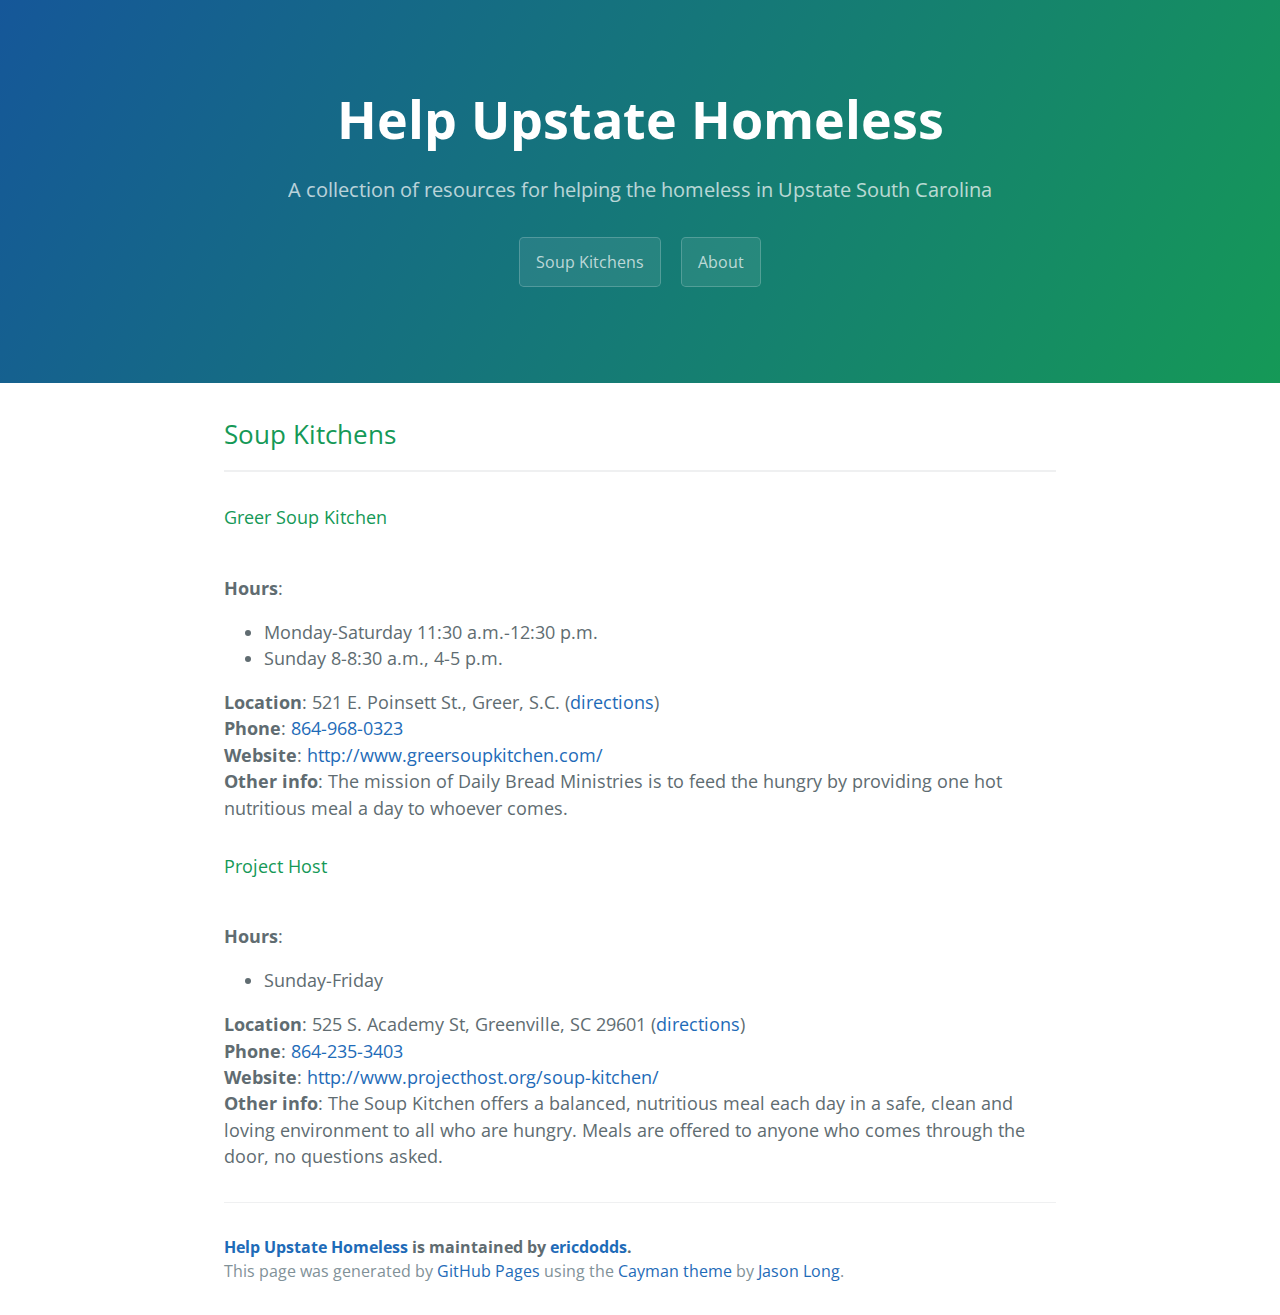
<file: index.html>
<!DOCTYPE html>
<html lang="en-us">
  <head>
    <meta charset="UTF-8">
    <title>Help Upstate Homeless by ericdodds</title>
    <meta name="viewport" content="width=device-width, initial-scale=1">
    <link rel="stylesheet" type="text/css" href="stylesheets/normalize.css" media="screen">
    <link href='http://fonts.googleapis.com/css?family=Open+Sans:400,700' rel='stylesheet' type='text/css'>
    <link rel="stylesheet" type="text/css" href="stylesheets/stylesheet.css" media="screen">
    <link rel="stylesheet" type="text/css" href="stylesheets/github-light.css" media="screen">
  </head>
  <body>
    <section class="page-header">
      <h1 class="project-name">Help Upstate Homeless</h1>
      <h2 class="project-tagline">A collection of resources for helping the homeless in Upstate South Carolina</h2>
      <a href="#soup-kitchens" class="btn">Soup Kitchens</a>
      <a href="about.html" class="btn">About</a>
    </section>

    <section class="main-content">
      <h2>
<a id="soup-kitchens" class="anchor" name="soup-kitchens" aria-hidden="true"><span class="octicon octicon-link"></span></a>Soup Kitchens</h2>

<hr>

<h4>Greer Soup Kitchen</h4>
<p>
  <br><strong>Hours</strong>:
    <ul>
      <li>Monday-Saturday 11:30 a.m.-12:30 p.m.</li>
      <li>Sunday 8-8:30 a.m., 4-5 p.m.</li>
    </ul>
  <strong>Location</strong>: 521 E. Poinsett St., Greer, S.C. (<a href="https://www.google.com/maps/place/521+E+Poinsett+St,+Greer,+SC+29651/@34.935751,-82.218413,17z/data=!3m1!4b1!4m2!3m1!1s0x88582a9c5a2c6fbb:0xa9a6f7f6c3aa1c2c">directions</a>)
  <br><strong>Phone</strong>: <a href="tel:864-968-0323">864-968-0323</a>
  <br><strong>Website</strong>: <a href="http://www.greersoupkitchen.com/">http://www.greersoupkitchen.com/</a>
  <br><strong>Other info</strong>: The mission of Daily Bread Ministries is to feed the hungry by providing one hot nutritious meal a day to whoever comes.
</p>

<h4>Project Host</h4>
<p>
  <br><strong>Hours</strong>:
    <ul>
      <li>Sunday-Friday</li>
    </ul>
  <strong>Location</strong>: 525 S. Academy St, Greenville, SC 29601 (<a href="https://www.google.com/maps/place/525+S+Academy+St,+Greenville,+SC+29601/@34.845908,-82.412421,17z/data=!3m1!4b1!4m2!3m1!1s0x8858304ad2258403:0xbb124e487cdac78a">directions</a>)
  <br><strong>Phone</strong>: <a href="tel:864-235-3403">864-235-3403</a>
  <br><strong>Website</strong>: <a href="http://www.projecthost.org/soup-kitchen/">http://www.projecthost.org/soup-kitchen/</a>
  <br><strong>Other info</strong>: The Soup Kitchen offers a balanced, nutritious meal each day in a safe, clean and loving environment to all who are hungry. Meals are offered to anyone who comes through the door, no questions asked.
</p>

      <footer class="site-footer">
        <span class="site-footer-owner"><a href="https://github.com/ericdodds/help-upstate-homeless">Help Upstate Homeless</a> is maintained by <a href="https://github.com/ericdodds">ericdodds</a>.</span>

        <span class="site-footer-credits">This page was generated by <a href="https://pages.github.com">GitHub Pages</a> using the <a href="https://github.com/jasonlong/cayman-theme">Cayman theme</a> by <a href="https://twitter.com/jasonlong">Jason Long</a>.</span>
      </footer>

    </section>


  </body>
</html>
</file>
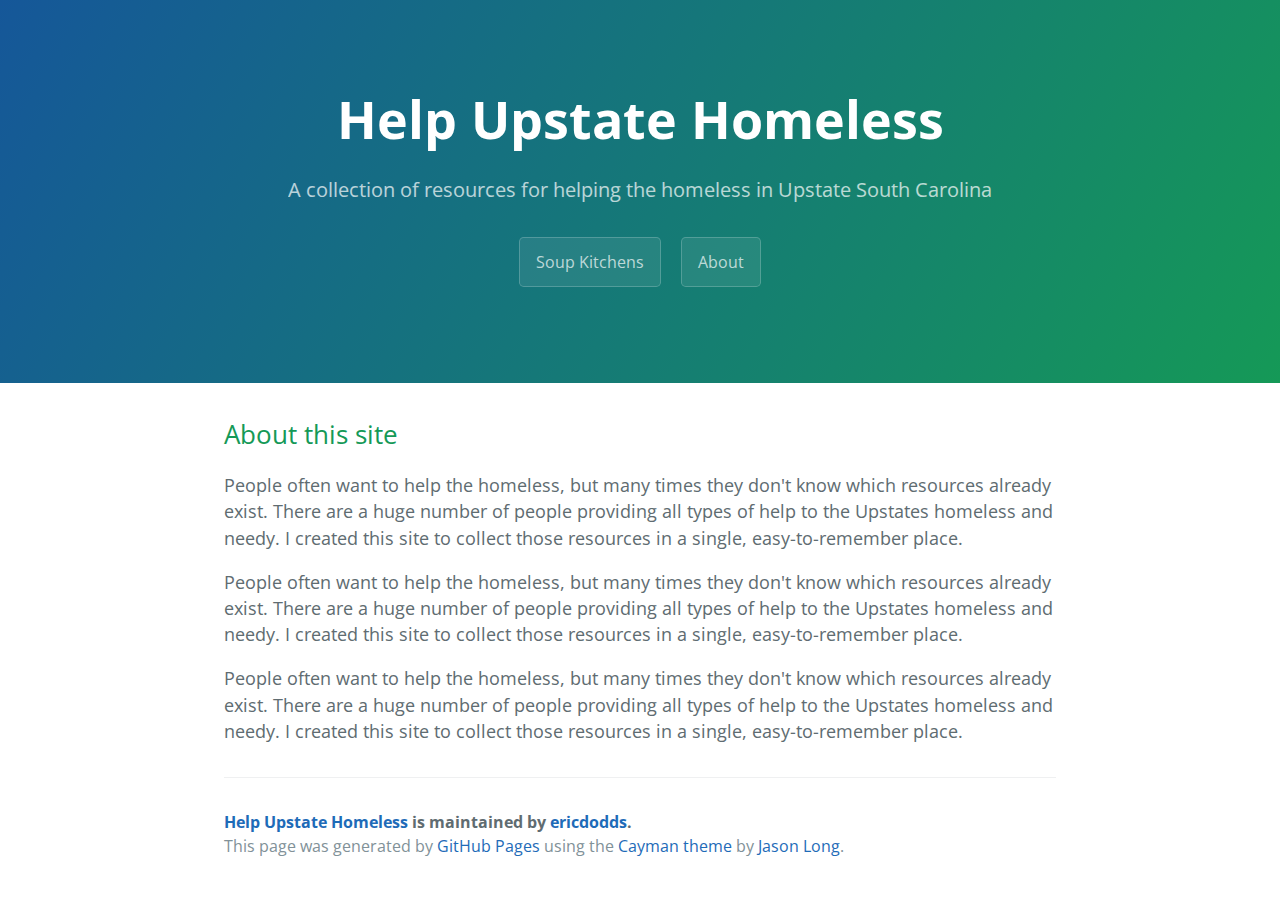
<file: about.html>
<!DOCTYPE html>
<html lang="en-us">
  <head>
    <meta charset="UTF-8">
    <title>Help Upstate Homeless by ericdodds</title>
    <meta name="viewport" content="width=device-width, initial-scale=1">
    <link rel="stylesheet" type="text/css" href="stylesheets/normalize.css" media="screen">
    <link href='http://fonts.googleapis.com/css?family=Open+Sans:400,700' rel='stylesheet' type='text/css'>
    <link rel="stylesheet" type="text/css" href="stylesheets/stylesheet.css" media="screen">
    <link rel="stylesheet" type="text/css" href="stylesheets/github-light.css" media="screen">
  </head>
  <body>
    <section class="page-header">
      <h1 class="project-name">Help Upstate Homeless</h1>
      <h2 class="project-tagline">A collection of resources for helping the homeless in Upstate South Carolina</h2>
      <a href="#soup-kitchens" class="btn">Soup Kitchens</a>
      <a href="https://github.com/ericdodds/help-upstate-homeless/zipball/master" class="btn">About</a>
    </section>

    <section class="main-content">
      <h2>About this site</h2>

<p>People often want to help the homeless, but many times they don't know which resources already exist. There are a huge number of people providing all types of help to the Upstates homeless and needy. I created this site to collect those resources in a single, easy-to-remember place.</p>

<p>People often want to help the homeless, but many times they don't know which resources already exist. There are a huge number of people providing all types of help to the Upstates homeless and needy. I created this site to collect those resources in a single, easy-to-remember place.</p>

<p>People often want to help the homeless, but many times they don't know which resources already exist. There are a huge number of people providing all types of help to the Upstates homeless and needy. I created this site to collect those resources in a single, easy-to-remember place.</p>

      <footer class="site-footer">
        <span class="site-footer-owner"><a href="https://github.com/ericdodds/help-upstate-homeless">Help Upstate Homeless</a> is maintained by <a href="https://github.com/ericdodds">ericdodds</a>.</span>

        <span class="site-footer-credits">This page was generated by <a href="https://pages.github.com">GitHub Pages</a> using the <a href="https://github.com/jasonlong/cayman-theme">Cayman theme</a> by <a href="https://twitter.com/jasonlong">Jason Long</a>.</span>
      </footer>

    </section>


  </body>
</html>
</file>
<file: stylesheets/stylesheet.css>
* {
  box-sizing: border-box; }

body {
  padding: 0;
  margin: 0;
  font-family: "Open Sans", "Helvetica Neue", Helvetica, Arial, sans-serif;
  font-size: 16px;
  line-height: 1.5;
  color: #606c71; }

a {
  color: #1e6bb8;
  text-decoration: none; }
  a:hover {
    text-decoration: underline; }

.btn {
  display: inline-block;
  margin-bottom: 1rem;
  color: rgba(255, 255, 255, 0.7);
  background-color: rgba(255, 255, 255, 0.08);
  border-color: rgba(255, 255, 255, 0.2);
  border-style: solid;
  border-width: 1px;
  border-radius: 0.3rem;
  transition: color 0.2s, background-color 0.2s, border-color 0.2s; }
  .btn + .btn {
    margin-left: 1rem; }

.btn:hover {
  color: rgba(255, 255, 255, 0.8);
  text-decoration: none;
  background-color: rgba(255, 255, 255, 0.2);
  border-color: rgba(255, 255, 255, 0.3); }

@media screen and (min-width: 64em) {
  .btn {
    padding: 0.75rem 1rem; } }

@media screen and (min-width: 42em) and (max-width: 64em) {
  .btn {
    padding: 0.6rem 0.9rem;
    font-size: 0.9rem; } }

@media screen and (max-width: 42em) {
  .btn {
    display: block;
    width: 100%;
    padding: 0.75rem;
    font-size: 0.9rem; }
    .btn + .btn {
      margin-top: 1rem;
      margin-left: 0; } }

.page-header {
  color: #fff;
  text-align: center;
  background-color: #159957;
  background-image: linear-gradient(120deg, #155799, #159957); }

@media screen and (min-width: 64em) {
  .page-header {
    padding: 5rem 6rem; } }

@media screen and (min-width: 42em) and (max-width: 64em) {
  .page-header {
    padding: 3rem 4rem; } }

@media screen and (max-width: 42em) {
  .page-header {
    padding: 2rem 1rem; } }

.project-name {
  margin-top: 0;
  margin-bottom: 0.1rem; }

@media screen and (min-width: 64em) {
  .project-name {
    font-size: 3.25rem; } }

@media screen and (min-width: 42em) and (max-width: 64em) {
  .project-name {
    font-size: 2.25rem; } }

@media screen and (max-width: 42em) {
  .project-name {
    font-size: 1.75rem; } }

.project-tagline {
  margin-bottom: 2rem;
  font-weight: normal;
  opacity: 0.7; }

@media screen and (min-width: 64em) {
  .project-tagline {
    font-size: 1.25rem; } }

@media screen and (min-width: 42em) and (max-width: 64em) {
  .project-tagline {
    font-size: 1.15rem; } }

@media screen and (max-width: 42em) {
  .project-tagline {
    font-size: 1rem; } }

.main-content :first-child {
  margin-top: 0; }
.main-content img {
  max-width: 100%; }
.main-content h1, .main-content h2, .main-content h3, .main-content h4, .main-content h5, .main-content h6 {
  margin-top: 2rem;
  margin-bottom: 0rem;
  font-weight: normal;
  color: #159957; }
.main-content p {
  margin-bottom: 1em; }
.main-content code {
  padding: 2px 4px;
  font-family: Consolas, "Liberation Mono", Menlo, Courier, monospace;
  font-size: 0.9rem;
  color: #383e41;
  background-color: #f3f6fa;
  border-radius: 0.3rem; }
.main-content pre {
  padding: 0.8rem;
  margin-top: 0;
  margin-bottom: 1rem;
  font: 1rem Consolas, "Liberation Mono", Menlo, Courier, monospace;
  color: #567482;
  word-wrap: normal;
  background-color: #f3f6fa;
  border: solid 1px #dce6f0;
  border-radius: 0.3rem; }
  .main-content pre > code {
    padding: 0;
    margin: 0;
    font-size: 0.9rem;
    color: #567482;
    word-break: normal;
    white-space: pre;
    background: transparent;
    border: 0; }
.main-content .highlight {
  margin-bottom: 1rem; }
  .main-content .highlight pre {
    margin-bottom: 0;
    word-break: normal; }
.main-content .highlight pre, .main-content pre {
  padding: 0.8rem;
  overflow: auto;
  font-size: 0.9rem;
  line-height: 1.45;
  border-radius: 0.3rem; }
.main-content pre code, .main-content pre tt {
  display: inline;
  max-width: initial;
  padding: 0;
  margin: 0;
  overflow: initial;
  line-height: inherit;
  word-wrap: normal;
  background-color: transparent;
  border: 0; }
  .main-content pre code:before, .main-content pre code:after, .main-content pre tt:before, .main-content pre tt:after {
    content: normal; }
.main-content ul, .main-content ol {
  margin-top: 0; }
.main-content blockquote {
  padding: 0 1rem;
  margin-left: 0;
  color: #819198;
  border-left: 0.3rem solid #dce6f0; }
  .main-content blockquote > :first-child {
    margin-top: 0; }
  .main-content blockquote > :last-child {
    margin-bottom: 0; }
.main-content table {
  display: block;
  width: 100%;
  overflow: auto;
  word-break: normal;
  word-break: keep-all; }
  .main-content table th {
    font-weight: bold; }
  .main-content table th, .main-content table td {
    padding: 0.5rem 1rem;
    border: 1px solid #e9ebec; }
.main-content dl {
  padding: 0; }
  .main-content dl dt {
    padding: 0;
    margin-top: 1rem;
    font-size: 1rem;
    font-weight: bold; }
  .main-content dl dd {
    padding: 0;
    margin-bottom: 1rem; }
.main-content hr {
  height: 2px;
  padding: 0;
  margin: 1rem 0;
  background-color: #eff0f1;
  border: 0; }

@media screen and (min-width: 64em) {
  .main-content {
    max-width: 64rem;
    padding: 2rem 6rem;
    margin: 0 auto;
    font-size: 1.1rem; } }

@media screen and (min-width: 42em) and (max-width: 64em) {
  .main-content {
    padding: 2rem 4rem;
    font-size: 1.1rem; } }

@media screen and (max-width: 42em) {
  .main-content {
    padding: 2rem 1rem;
    font-size: 1rem; } }

.site-footer {
  padding-top: 2rem;
  margin-top: 2rem;
  border-top: solid 1px #eff0f1; }

.site-footer-owner {
  display: block;
  font-weight: bold; }

.site-footer-credits {
  color: #819198; }

@media screen and (min-width: 64em) {
  .site-footer {
    font-size: 1rem; } }

@media screen and (min-width: 42em) and (max-width: 64em) {
  .site-footer {
    font-size: 1rem; } }

@media screen and (max-width: 42em) {
  .site-footer {
    font-size: 0.9rem; } }
</file>
<file: stylesheets/github-light.css>
/*
   Copyright 2014 GitHub Inc.

   Licensed under the Apache License, Version 2.0 (the "License");
   you may not use this file except in compliance with the License.
   You may obtain a copy of the License at

       http://www.apache.org/licenses/LICENSE-2.0

   Unless required by applicable law or agreed to in writing, software
   distributed under the License is distributed on an "AS IS" BASIS,
   WITHOUT WARRANTIES OR CONDITIONS OF ANY KIND, either express or implied.
   See the License for the specific language governing permissions and
   limitations under the License.

*/

.pl-c /* comment */ {
  color: #969896;
}

.pl-c1      /* constant, markup.raw, meta.diff.header, meta.module-reference, meta.property-name, support, support.constant, support.variable, variable.other.constant */,
.pl-s .pl-v /* string variable */ {
  color: #0086b3;
}

.pl-e  /* entity */,
.pl-en /* entity.name */ {
  color: #795da3;
}

.pl-s .pl-s1 /* string source */,
.pl-smi      /* storage.modifier.import, storage.modifier.package, storage.type.java, variable.other, variable.parameter.function */ {
  color: #333;
}

.pl-ent /* entity.name.tag */ {
  color: #63a35c;
}

.pl-k /* keyword, storage, storage.type */ {
  color: #a71d5d;
}

.pl-pds              /* punctuation.definition.string, string.regexp.character-class */,
.pl-s                /* string */,
.pl-s .pl-pse .pl-s1 /* string punctuation.section.embedded source */,
.pl-sr               /* string.regexp */,
.pl-sr .pl-cce       /* string.regexp constant.character.escape */,
.pl-sr .pl-sra       /* string.regexp string.regexp.arbitrary-repitition */,
.pl-sr .pl-sre       /* string.regexp source.ruby.embedded */ {
  color: #183691;
}

.pl-v /* variable */ {
  color: #ed6a43;
}

.pl-id /* invalid.deprecated */ {
  color: #b52a1d;
}

.pl-ii /* invalid.illegal */ {
  background-color: #b52a1d;
  color: #f8f8f8;
}

.pl-sr .pl-cce /* string.regexp constant.character.escape */ {
  color: #63a35c;
  font-weight: bold;
}

.pl-ml /* markup.list */ {
  color: #693a17;
}

.pl-mh        /* markup.heading */,
.pl-mh .pl-en /* markup.heading entity.name */,
.pl-ms        /* meta.separator */ {
  color: #1d3e81;
  font-weight: bold;
}

.pl-mq /* markup.quote */ {
  color: #008080;
}

.pl-mi /* markup.italic */ {
  color: #333;
  font-style: italic;
}

.pl-mb /* markup.bold */ {
  color: #333;
  font-weight: bold;
}

.pl-md /* markup.deleted, meta.diff.header.from-file */ {
  background-color: #ffecec;
  color: #bd2c00;
}

.pl-mi1 /* markup.inserted, meta.diff.header.to-file */ {
  background-color: #eaffea;
  color: #55a532;
}

.pl-mdr /* meta.diff.range */ {
  color: #795da3;
  font-weight: bold;
}

.pl-mo /* meta.output */ {
  color: #1d3e81;
}
</file>
